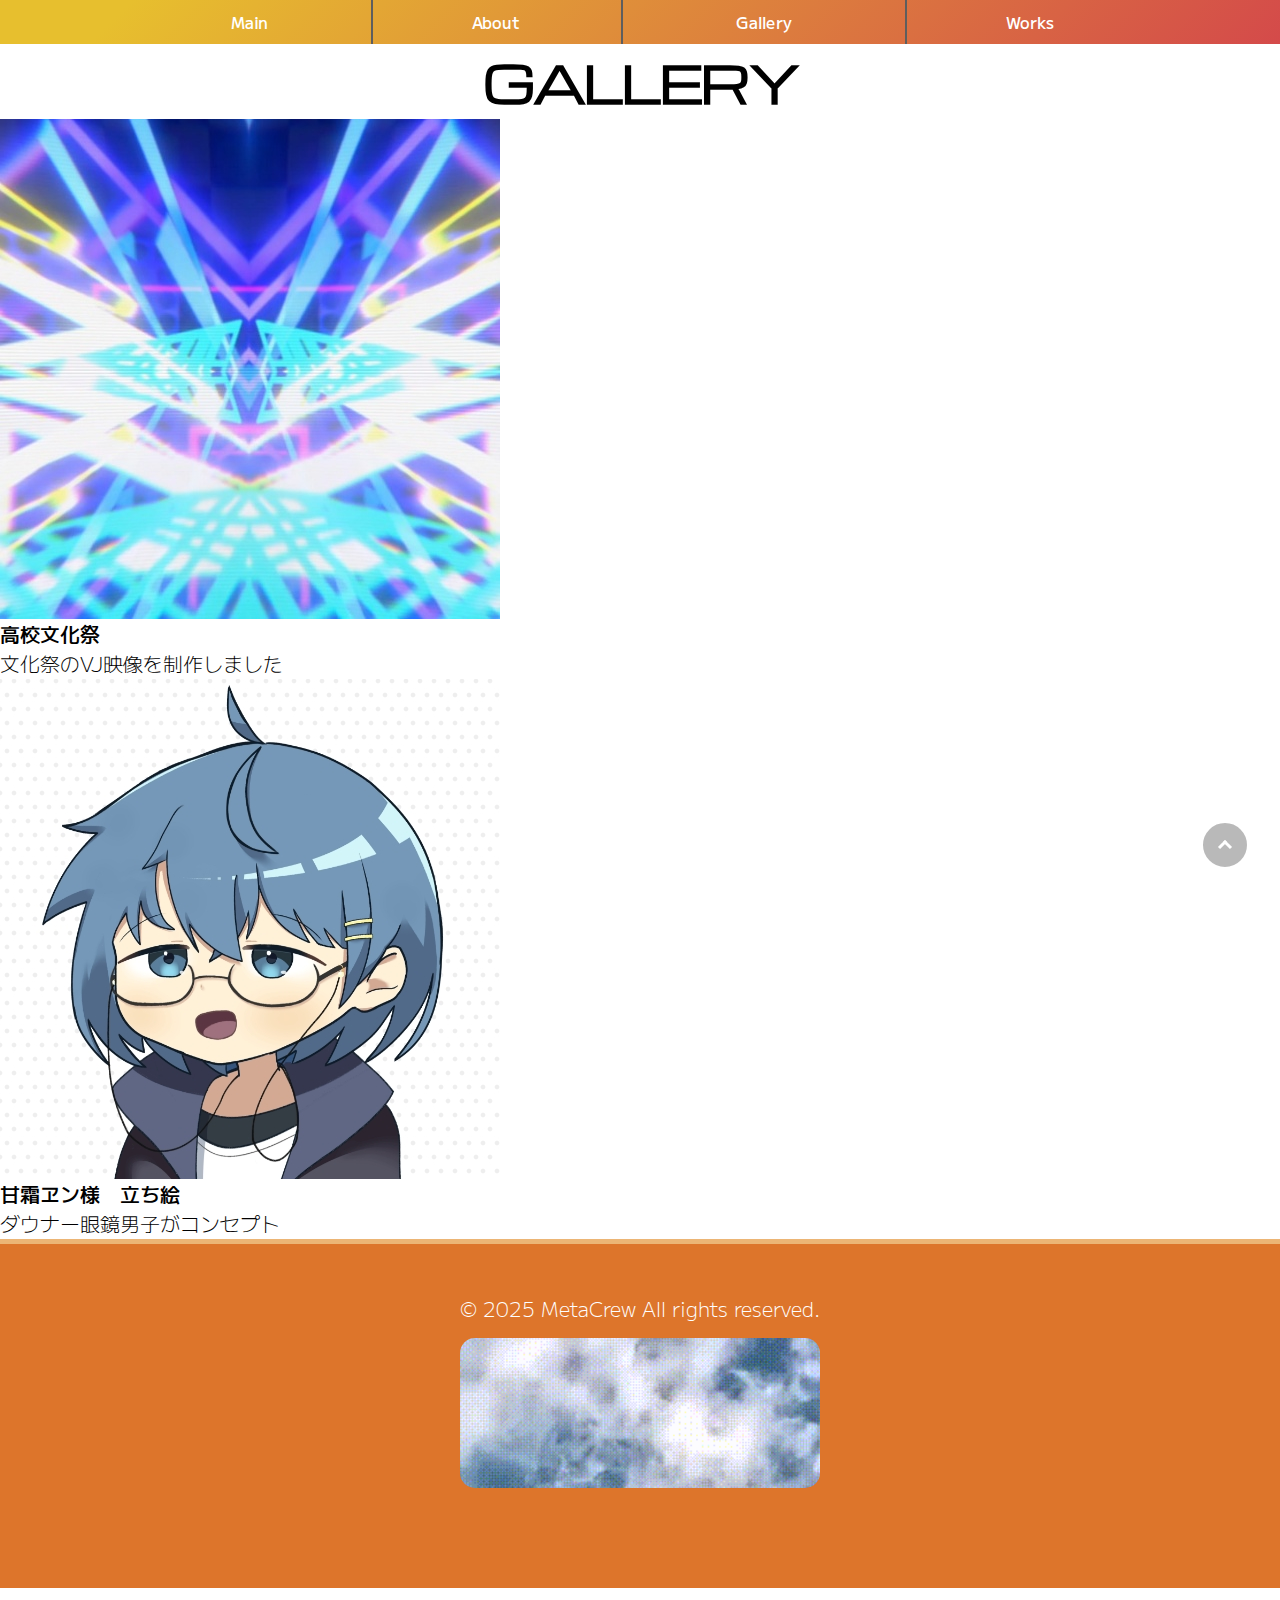
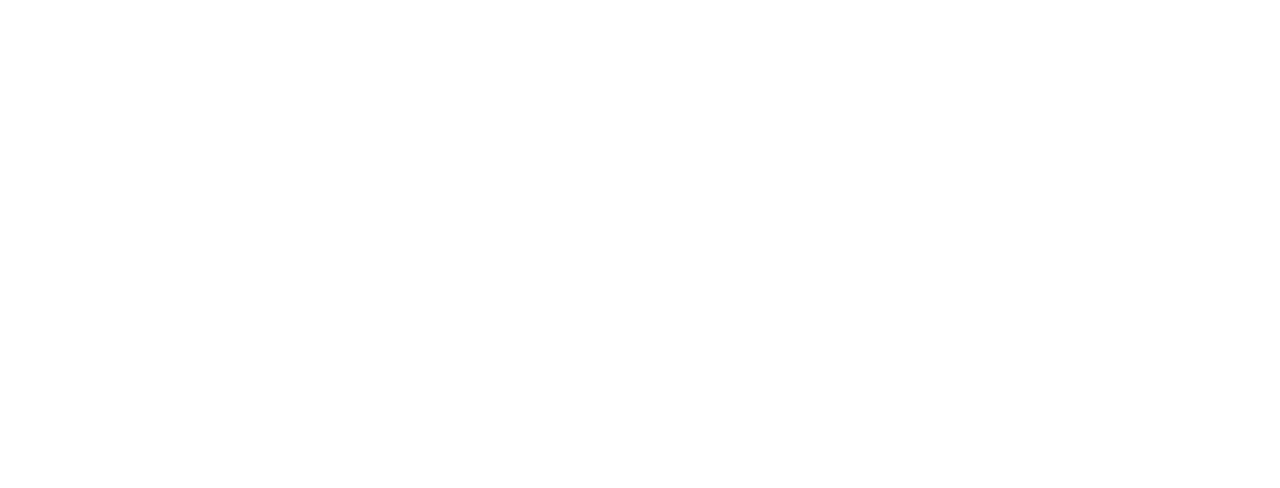
<file: gallery.html>
<!DOCTYPE html>
<html lang="ja">

<head prefix="og: https://ogp.me/ns#">
    <meta charset="UTF-8">
    <meta name="viewport" content="width=device-width, initial-scale=1.0">
    <link rel="stylesheet" type="text/css" href="css\style.css">
    <link rel="stylesheet" type="text/css" href="css\reset.css">
    <link rel="preconnect" href="https://fonts.googleapis.com">
    <link rel="preconnect" href="https://fonts.gstatic.com" crossorigin>
    <link href="https://fonts.googleapis.com/css2?family=Michroma&display=swap" rel="stylesheet">
    <link rel="preconnect" href="https://fonts.googleapis.com">
    <link rel="preconnect" href="https://fonts.gstatic.com" crossorigin>
    <link href="https://fonts.googleapis.com/css2?family=M+PLUS+2:wght@100..900&display=swap" rel="stylesheet">
    <title>MetaCrew</title>
    <link rel="icon" type="image/vnd.microsoft.icon" sizes="32x32" href="image/icon/favicon/favicon_mc.ico">
    <!--ここからOGP設定-->
    <meta property="og:image" content="https://metacrewmc.github.io/metacrew/ogp/ogp.png" />
    <meta name="description" content="MetaCrewの公式サイトです">
    <meta name="twitter:card" content="summary_large_image" />
    <meta name="twitter:site" content="@unvata_" />
    <meta property="og:site_name" content="MetaCrew" />
    <meta property="og:description" content="MetaCrewの公式サイトです" />

    <!-- ここだけ毎回変える -->
    <meta property="og:type" content="article/video/website" />
    <meta property="og:title" content="" />
    <meta property="og:url" content="https://metacrewmc.github.io/metacrew/" />

</head>

<body>
    <header class="subpage-hd">
        <nav>
            <ul>
                <li class="current"><a href="index.html" class="m">Main</a></li>
                <li><a href="https://metacrewmc.github.io/metacrew/index.html#abt-mokuji" class="m">About</a></li>
                <li><a href="gallery.html" class="m">Gallery</a></li>
                <li><a href="works.html" class="m">Works</a></li>

            </ul>
        </nav>

    </header>

    <div class="main">
        <!--本記事-->
        <div class="gallerybox">
            <div class="gallery-title">
                <h2 class="michroma" style="text-align:center">GALLERY</h2>
            </div>
            <div class="gallery-table"> <!--画像は300x400-->

                <div class="gallery-block">
                    <img class="gallery-img" src="works-img/w1.jpg">
                    <div class="gallery-txt">
                        <p class="m">高校文化祭</p>
                        <p class="mlight">文化祭のVJ映像を制作しました</p>
                    </div>
                </div>

                <div class="gallery-block">
                    <img class="gallery-img" src="works-img/w2.jpg">
                    <div class="gallery-txt">
                        <p class="m">甘霜ヱン様　立ち絵</p>
                        <p class="mlight">ダウナー眼鏡男子がコンセプト</p>
                    </div>
                </div>
            </div>
        </div>

        <!--フッター-->
        <footer class="footer">

            <div class="copylight">
                <p class="copy-txt mlight">© 2025 MetaCrew All rights reserved.</p>
                <img src="movie/footer/sky.gif" class="sky">
            </div>
        </footer>

        <a class="pagetop" href="#">
            <div class="pagetop__arrow"></div>
        </a>
        
        <a id="js-share-twitter" class="sharex" href="" target="_blank"> 
            <div class="share-bt">
                <img src="ogp/logo-white.png" class="share-x-img">
            </div>
        </a>
    </div>
</body>

<script>
        const share_url = location.href;
        const share_hostpath = location.host + location.pathname;
        const share_title = document.title;

        const share_twitter = document.getElementById("js-share-twitter");
        share_twitter.setAttribute(
            "href",
            "https://twitter.com/share?url=" + share_url + "&text=" + share_title
        );
    </script>

</html>
</file>
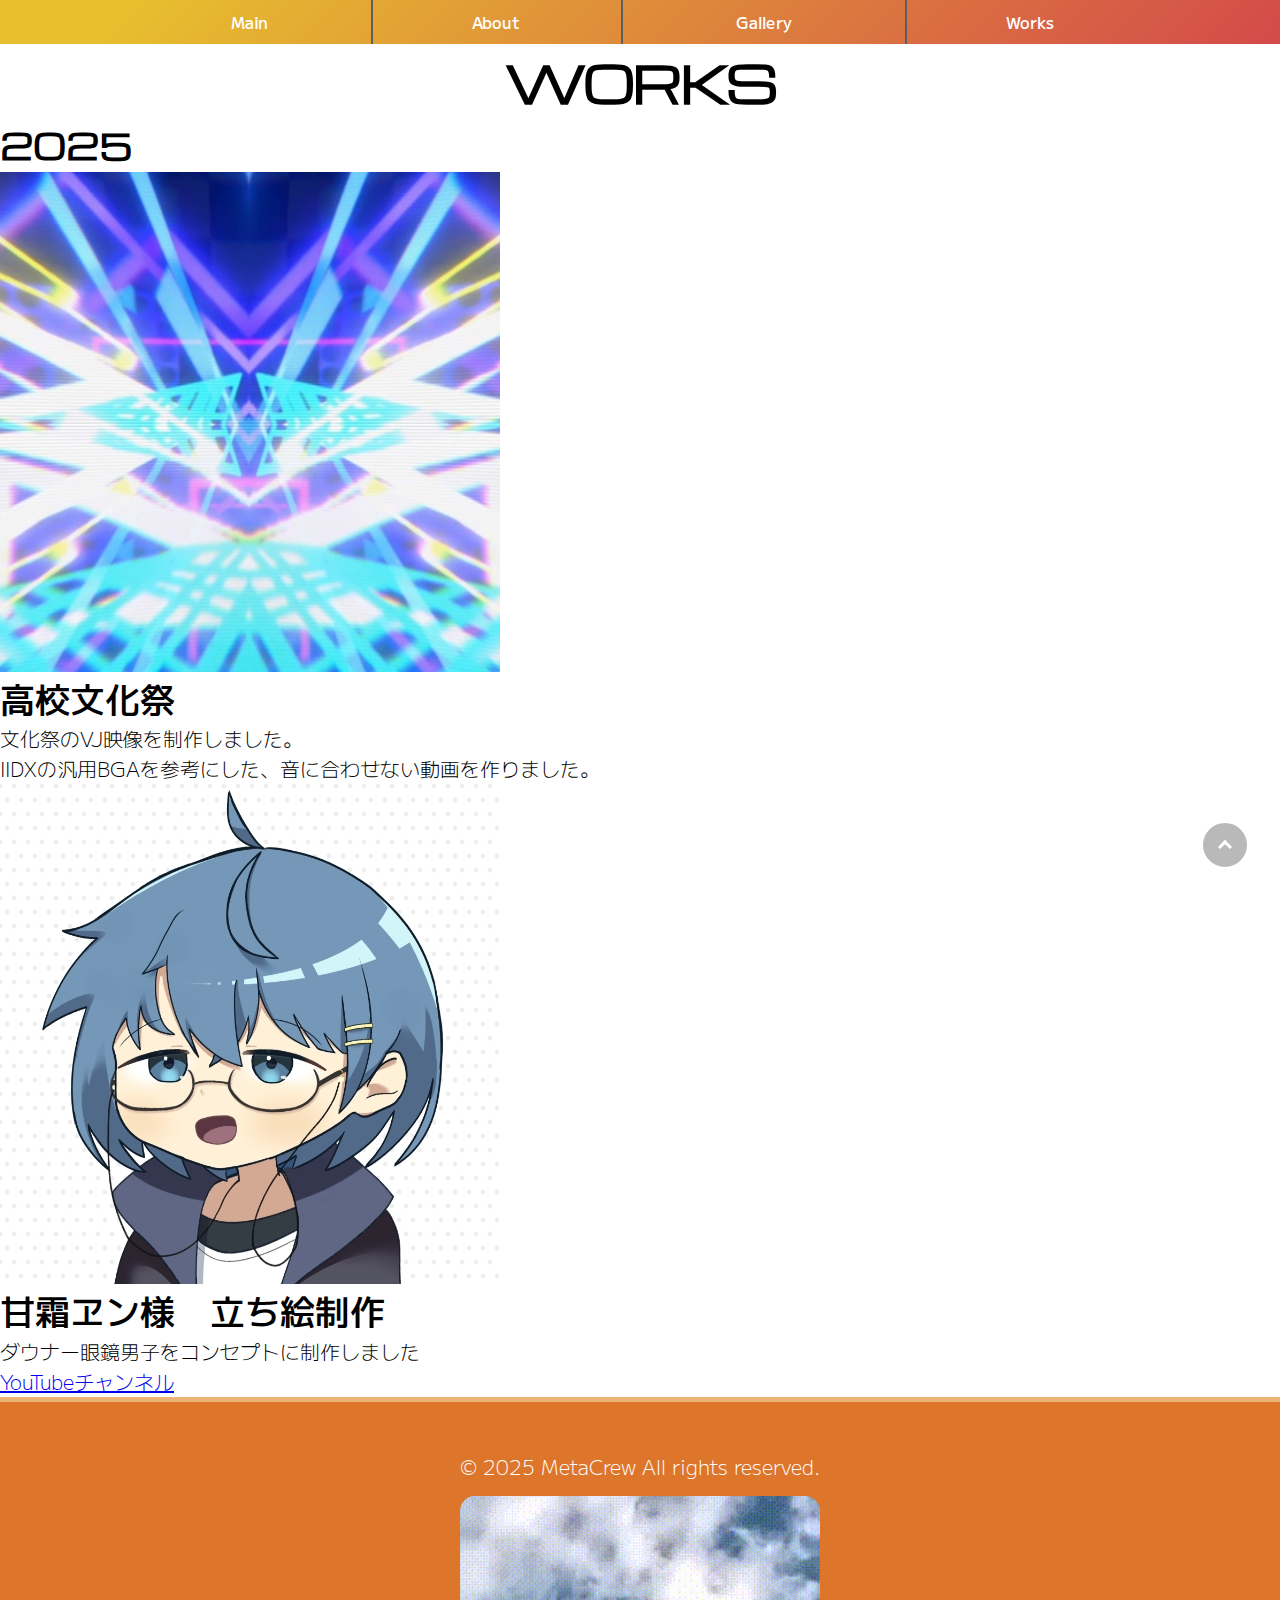
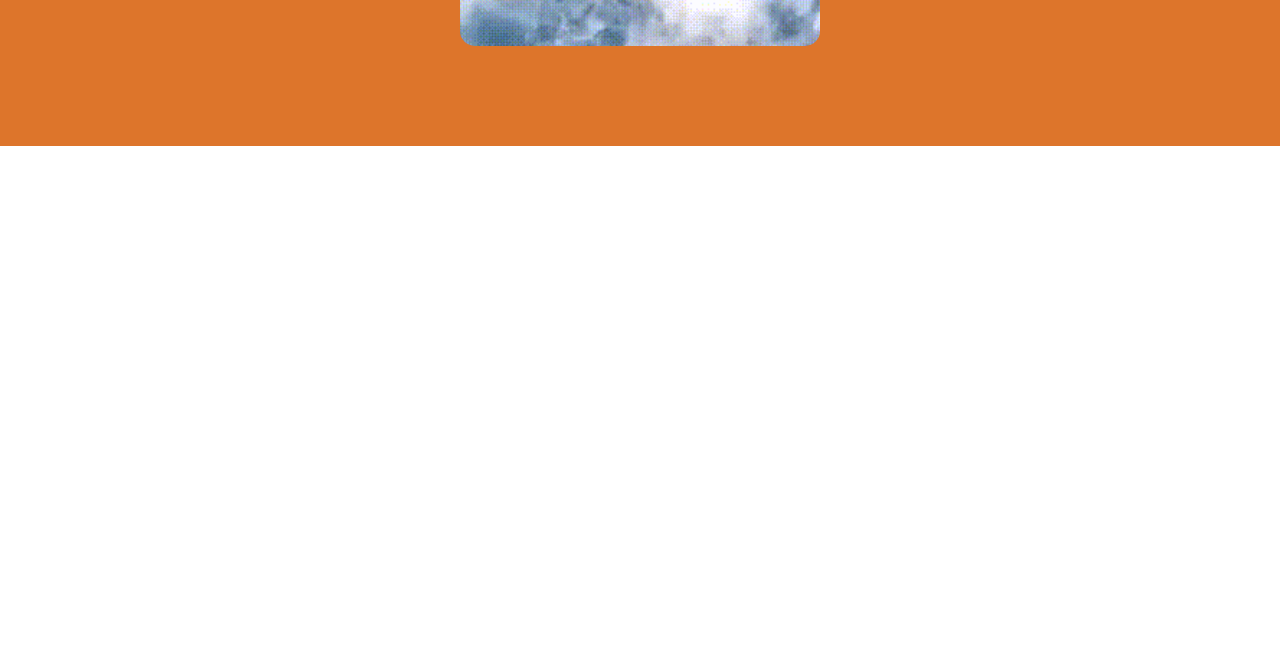
<file: works.html>
<!DOCTYPE html>
<html lang="ja">

<head prefix="og: https://ogp.me/ns#">
    <meta charset="UTF-8">
    <meta name="viewport" content="width=device-width, initial-scale=1.0">
    <link rel="stylesheet" type="text/css" href="css\style.css">
    <link rel="stylesheet" type="text/css" href="css\reset.css">
    <link rel="preconnect" href="https://fonts.googleapis.com">
    <link rel="preconnect" href="https://fonts.gstatic.com" crossorigin>
    <link href="https://fonts.googleapis.com/css2?family=Michroma&display=swap" rel="stylesheet">
    <link rel="preconnect" href="https://fonts.googleapis.com">
    <link rel="preconnect" href="https://fonts.gstatic.com" crossorigin>
    <link href="https://fonts.googleapis.com/css2?family=M+PLUS+2:wght@100..900&display=swap" rel="stylesheet">
    <title>MetaCrew</title>
    <link rel="icon" type="image/vnd.microsoft.icon" sizes="32x32" href="image/icon/favicon/favicon_mc.ico">
    <!--ここからOGP設定-->
    <meta property="og:image" content="https://metacrewmc.github.io/metacrew/ogp/ogp.png" />
    <meta name="description" content="MetaCrewの公式サイトです">
    <meta name="twitter:card" content="summary_large_image" />
    <meta name="twitter:site" content="@unvata_" />
    <meta property="og:site_name" content="MetaCrew" />
    <meta property="og:description" content="MetaCrewの公式サイトです" />

    <!-- ここだけ毎回変える -->
    <meta property="og:type" content="article" />
    <meta property="og:title" content="過去に制作したものの詳細が日付順に並んでいます。" />
    <meta property="og:url" content="https://metacrewmc.github.io/metacrew/works.html" />

</head>

<body>
    <header class="subpage-hd">
        <nav>
            <ul>
                <li class="current"><a href="index.html" class="m">Main</a></li>
                <li><a href="https://metacrewmc.github.io/metacrew/index.html#abt-mokuji" class="m">About</a></li>
                <li><a href="gallery.html" class="m">Gallery</a></li>
                <li><a href="works.html" class="m">Works</a></li>

            </ul>
        </nav>

    </header>

    <div class="main">
        <!--本記事-->
        <div class="worksbox">
            <div class="works-title">
                <h2 class="michroma" style="text-align:center">WORKS</h2>
            </div>
            <div class="work-list"> <!--worksの画像は500x500px-->
                <h3 class="michroma">2025</h3>

                <div class="work-block">
                    <img class="works-img" src="works-img/w1.jpg">
                    <div class="work-txt">
                        <h3 class="m">高校文化祭</h3>
                        <p class="mlight">文化祭のVJ映像を制作しました。<br>IIDXの汎用BGAを参考にした、音に合わせない動画を作りました。</p>
                    </div>
                </div>
                <div class="work-block">
                    <img class="works-img" src="works-img/w2.jpg">
                    <div class="work-txt">
                        <h3 class="m">甘霜ヱン様　立ち絵制作</h3>
                        <p class="mlight">ダウナー眼鏡男子をコンセプトに制作しました<br><a href="https://www.youtube.com/@amashimoen">YouTubeチャンネル</a></p>
                    </div>
                </div>

            </div>
        </div>


        <!--フッター-->
        <footer class="footer">

            <div class="copylight">
                <p class="copy-txt mlight">© 2025 MetaCrew All rights reserved.</p>
                <img src="movie/footer/sky.gif" class="sky">
            </div>
        </footer>

        <a class="pagetop" href="#">
            <div class="pagetop__arrow"></div>
        </a>

        <a id="js-share-twitter" class="sharex" href="" target="_blank">
            <div class="share-bt">
                <img src="ogp/logo-white.png" class="share-x-img">
            </div>
        </a>
    </div>

    <script>
        const share_url = location.href;
        const share_hostpath = location.host + location.pathname;
        const share_title = document.title;

        const share_twitter = document.getElementById("js-share-twitter");
        share_twitter.setAttribute(
            "href",
            "https://twitter.com/share?url=" + share_url + "&text=" + share_title
        );
    </script>
</body>

</html>
</file>
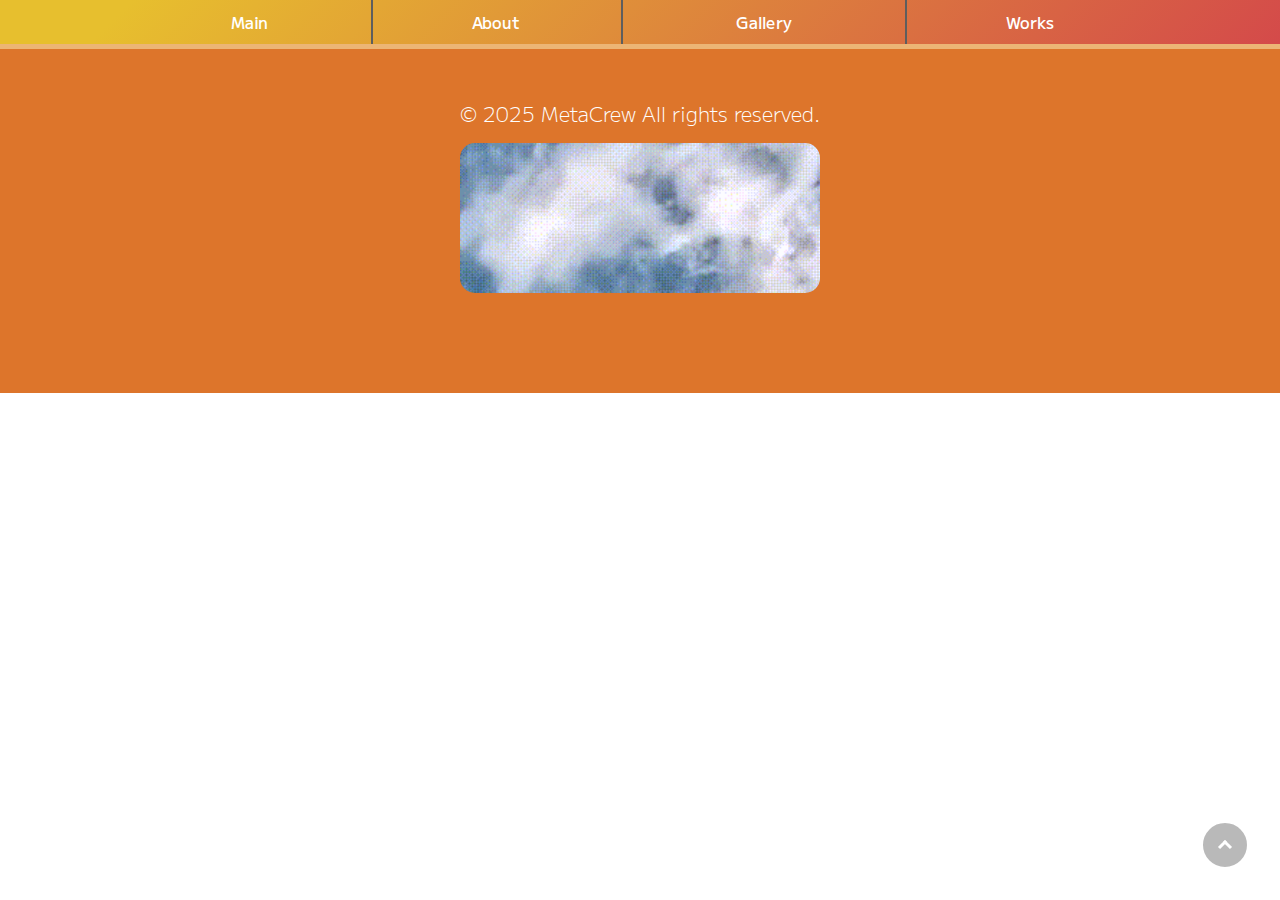
<file: サブページ汎用.html>
<!DOCTYPE html>
<html lang="ja">

<head prefix="og: https://ogp.me/ns#">
    <meta charset="UTF-8">
    <meta name="viewport" content="width=device-width, initial-scale=1.0">
    <link rel="stylesheet" type="text/css" href="css\style.css">
    <link rel="stylesheet" type="text/css" href="css\reset.css">
    <link rel="preconnect" href="https://fonts.googleapis.com">
    <link rel="preconnect" href="https://fonts.gstatic.com" crossorigin>
    <link href="https://fonts.googleapis.com/css2?family=Michroma&display=swap" rel="stylesheet">
    <link rel="preconnect" href="https://fonts.googleapis.com">
    <link rel="preconnect" href="https://fonts.gstatic.com" crossorigin>
    <link href="https://fonts.googleapis.com/css2?family=M+PLUS+2:wght@100..900&display=swap" rel="stylesheet">
    <title>MetaCrew</title>
    <link rel="icon" type="image/vnd.microsoft.icon" sizes="32x32" href="image/icon/favicon/favicon_mc.ico">
    <!--ここからOGP設定-->
    <meta property="og:image" content="https://metacrewmc.github.io/metacrew/ogp/ogp.png" />
    <meta name="description" content="MetaCrewの公式サイトです">
    <meta name="twitter:card" content="summary_large_image" />
    <meta name="twitter:site" content="@unvata_" />
    <meta property="og:site_name" content="MetaCrew" />
    <meta property="og:description" content="MetaCrewの公式サイトです" />

    <!-- ここだけ毎回変える -->
    <meta property="og:type" content="article/video/website" />
    <meta property="og:title" content="" />
    <meta property="og:url" content="https://metacrewmc.github.io/metacrew/" />

</head>

<body>
    <header class="subpage-hd">
        <nav>
            <ul>
                <li class="current"><a href="index.html" class="m">Main</a></li>
                <li><a href="https://metacrewmc.github.io/metacrew/index.html#abt-mokuji" class="m">About</a></li>
                <li><a href="gallery.html" class="m">Gallery</a></li>
                <li><a href="works.html" class="m">Works</a></li>

            </ul>
        </nav>

    </header>

    <div class="main">
        <!--本記事-->

        <!--フッター-->
        <footer class="footer">

            <div class="copylight">
                <p class="copy-txt mlight">© 2025 MetaCrew All rights reserved.</p>
                <img src="movie/footer/sky.gif" class="sky">
            </div>
        </footer>

        <a class="pagetop" href="#">
            <div class="pagetop__arrow"></div>
        </a>
        
        <a id="js-share-twitter" class="sharex" href="" target="_blank"> 
            <div class="share-bt">
                <img src="ogp/logo-white.png" class="share-x-img">
            </div>
        </a>
    </div>
</body>

<script>
        const share_url = location.href;
        const share_hostpath = location.host + location.pathname;
        const share_title = document.title;

        const share_twitter = document.getElementById("js-share-twitter");
        share_twitter.setAttribute(
            "href",
            "https://twitter.com/share?url=" + share_url + "&text=" + share_title
        );
    </script>

</html>
</file>
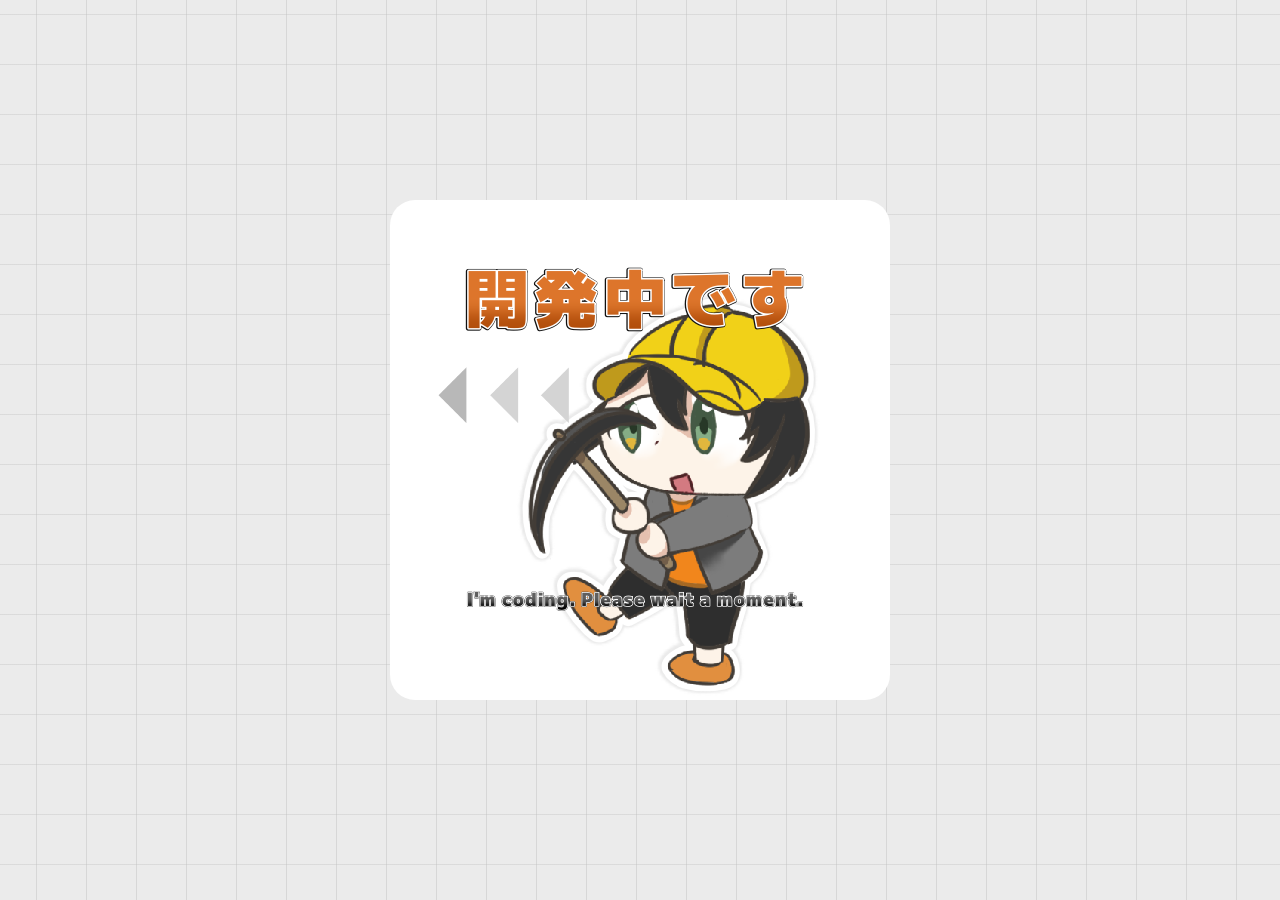
<file: 開発中.html>
<!DOCTYPE html>
<html lang="ja">

<head prefix="og: https://ogp.me/ns#">
    <meta charset="UTF-8">
    <meta name="viewport" content="width=device-width, initial-scale=1.0">
    <link rel="stylesheet" type="text/css" href="css\style.css">
    <link rel="stylesheet" type="text/css" href="css\reset.css">
    <link rel="preconnect" href="https://fonts.googleapis.com">
    <link rel="preconnect" href="https://fonts.gstatic.com" crossorigin>
    <link href="https://fonts.googleapis.com/css2?family=Michroma&display=swap" rel="stylesheet">
    <link rel="preconnect" href="https://fonts.googleapis.com">
    <link rel="preconnect" href="https://fonts.gstatic.com" crossorigin>
    <link href="https://fonts.googleapis.com/css2?family=M+PLUS+2:wght@100..900&display=swap" rel="stylesheet">
    <title>MetaCrew</title>
    <link rel="icon" type="image/vnd.microsoft.icon" sizes="32x32" href="image/icon/favicon/favicon_mc.ico">
    <!--ここからOGP設定-->
    <meta property="og:image" content="https://metacrewmc.github.io/metacrew/ogp/ogp.png" />
    <meta name="description" content="MetaCrewの公式サイトです">
    <meta name="twitter:card" content="summary_large_image" />
    <meta name="twitter:site" content="@unvata_" />
    <meta property="og:site_name" content="MetaCrew" />
    <meta property="og:description" content="MetaCrewの公式サイトです" />

    <!-- ここだけ毎回変える -->
    <meta property="og:type" content="website" />
    <meta property="og:title" content="" />
    <meta property="og:url" content="https://metacrewmc.github.io/metacrew/" />

</head>
<body class="bg-coding">
    <div class="imcoding">
        <img src="image/background/imcoding.png">
    </div>
</body>

</html>
</file>
